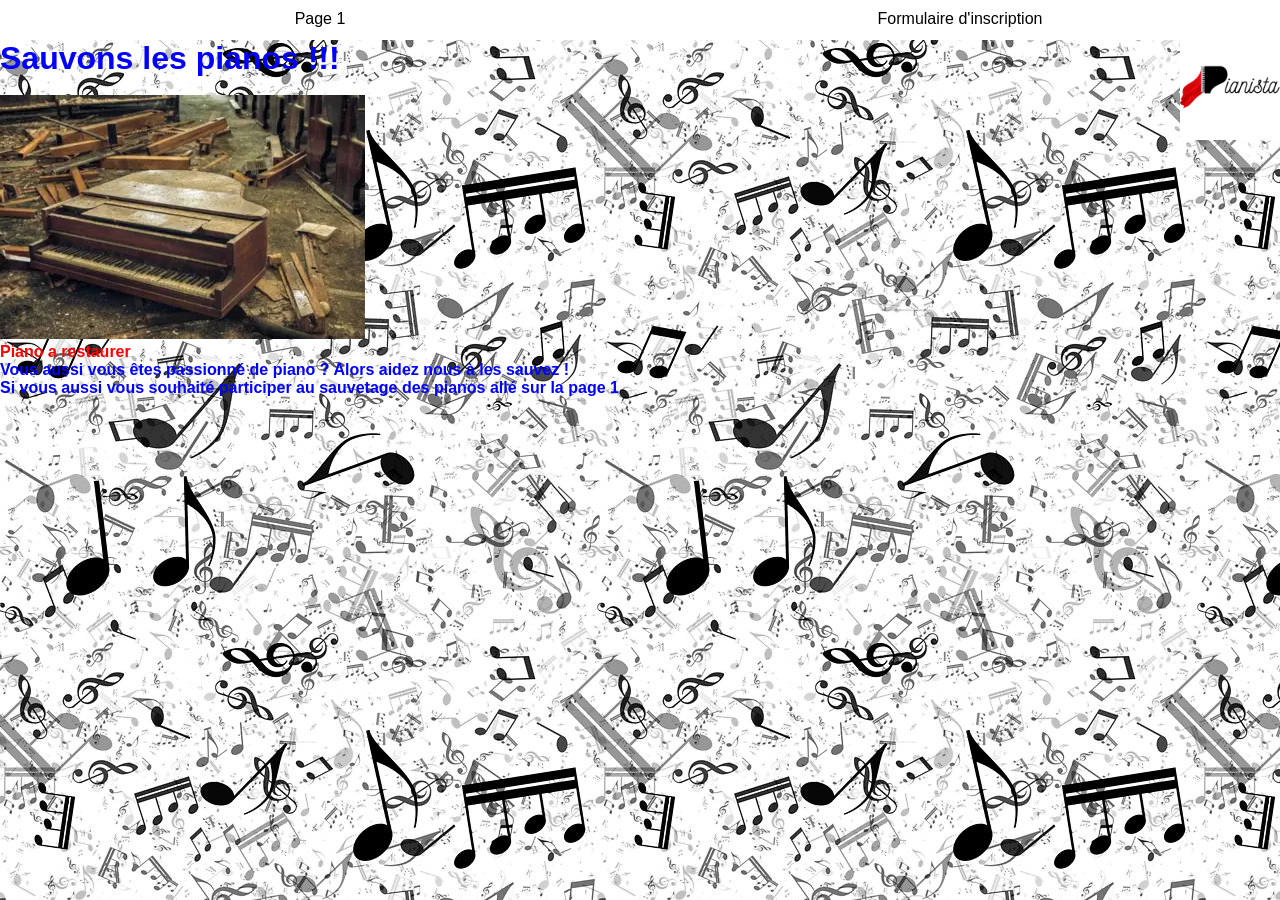
<file: index.html>
<!DOCTYPE html>
<html>
	<head>
	
	<title> Pianista </title>
	<meta charset="utf-8">
	
	<link rel ="stylesheet" href="style.css">
	
	</head>
	
	<body style="background-image: url(note2.png)">
	
		<nav>
			<ul>				
				<li><a href ="page1.html">Page 1</a></li>
				<li><a href="formulaire.html">Formulaire d'inscription</a></li>
			</ul>
		</nav>

		<img src = "logoGrand.png" height="100" width="100" align="right"> 
		<h1 style="color:blue"> Sauvons les pianos !!! </h1> </br>
		<figure>
			<img src = "piano.webp" >
			<figcaption style="color:red" style="text-align:center;"> <strong> Piano a restaurer <strong> </figcaption>
		</figure>
		<p style="color:blue" > <strong> Vous aussi vous êtes passionné de piano ? Alors aidez nous à les sauvez !</strong> </p> </hr>
		<p style="color:blue"> <strong> Si vous aussi vous souhaité participer au sauvetage des pianos allé sur la page 1 <strong> </a> </p> 
		
	</body>
</html>
</file>
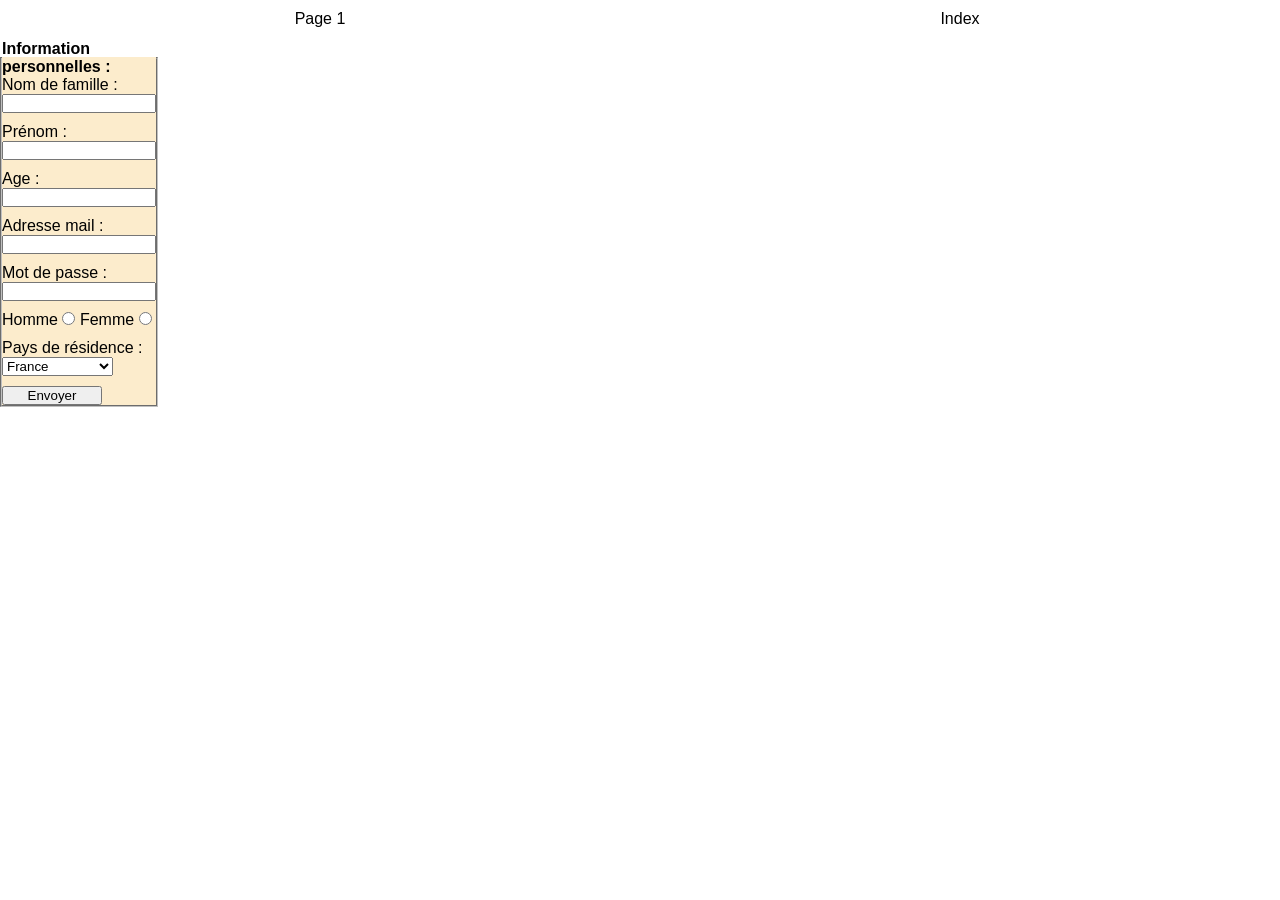
<file: formulaire.html>
<!DOCTYPE html>
<html>
	<head>
	
	<title> Pianista </title>
	<meta charset="utf-8">
	
	<link rel ="stylesheet" href="style.css">
	
	<style>
		body{ 
		background-color:light-gray;
		}
	</style>
		
	</head>
	
	<body>
	
		<nav>
			<ul>				
				<li><a href ="page1.html">Page 1</a></li>
				<li><a href="index.html">Index</a></li>
			</ul>
		</nav>
		
		<form>
			<fieldset>
				<legend>Information personnelles :</legend>
				<div class="champ">
					<label for="nom">Nom de famille :</label>
					<input type="text" id="nom" name"nom">
				</div>
				<div class="champ">
					<label for="nom">Prénom :</label>
					<input type="text" id="Prénom" name"Prénom">
				</div>
				<div class="champ">
					<label for="nom">Age :</label>
					<input type="number" id="Age" name"Age">
				</div>
				<div class="champ">
					<label for="nom">Adresse mail :</label>
					<input type="email" id="mail" name"mail">
				</div>
				<div class="champ">
					<label for="nom">Mot de passe :</label>
					<input type="password" id="mdp" name"mdp">
				</div>
				<div class="champ">
					<label for="h">Homme</label>
					<input type="radio" id="h" name"sexe">
					<label for="h">Femme</label>
					<input type="radio" id="f" name"sexe">
				</div>
				<div class="champ">
					<label for="pays">Pays de résidence :</label>
					<select id="pays" name"pays">
					<optgroup label="Europe">
						<option value="france">France</option>
						<option value="belgique">Belgique</option>
						<option value="suisse">Suisse</option>
					</optgroup>
					<optgroup label="Afrique">
						<option value="maroc">Maroc</option>
						<option value="algérie">Algérie</option>
						<option value="tunisie">Tunisie</option>
						<option value="madagascar">Madagascar</option>
						<option value="bénin">Bénin</option>
						<option value="togo">Togo</option>
					</optgroup>
					<optgroup label="Amérique">
						<option value="canada">Canada</option>
					</optgroup>
					</select>
				</div>
				<input type="submit" value="Envoyer">
			</fieldset>
		</form>
	</body>
</html>
</file>
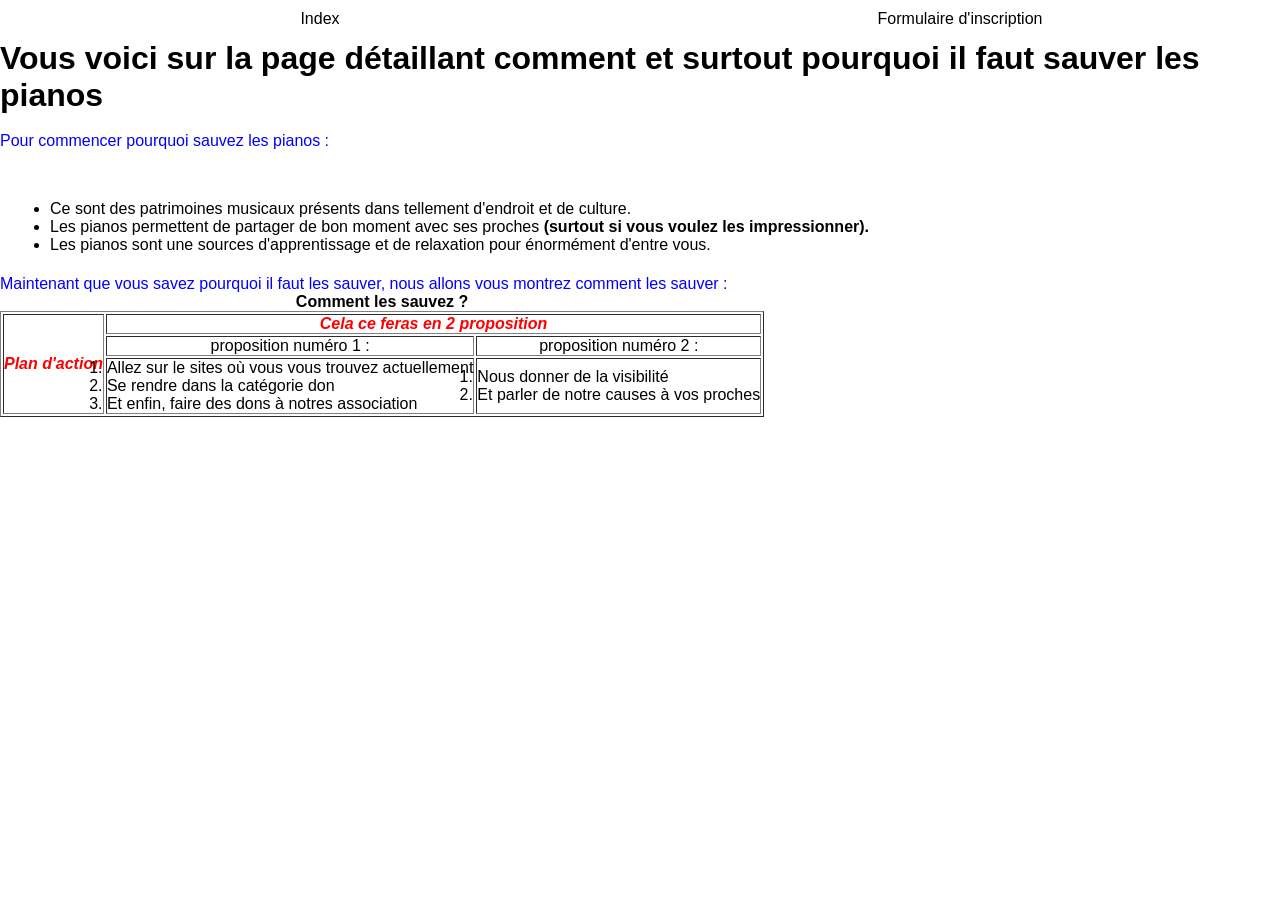
<file: page1.html>
<!DOCTYPE html>
<html>
	<head>
	
	<title> Pianista </title>
	<meta charset="utf-8">
	
	<link rel ="stylesheet" href="style.css">
	
		<style>
		body{ 
		background-color:light-gray;
		}
		</style>
		
	</head>
	
	<body>
		
		<nav>
			<ul>				
				<li><a href ="index.html">Index</a></li>
				<li><a href="formulaire.html">Formulaire d'inscription</a></li>
			</ul>
		</nav>
		
		<h1> Vous voici sur la page détaillant comment et surtout pourquoi il faut sauver les pianos </h1> </br>
		
		<p id="p1">Pour commencer pourquoi sauvez les pianos : </p>
		
		<div id="div1">
			<ul>
				<li> Ce sont des patrimoines musicaux présents dans tellement d'endroit et de culture. </li>
				<li> Les pianos permettent de partager de bon moment avec ses proches <strong>(surtout si vous voulez les impressionner).</strong ></li>
				<li> Les pianos sont une sources d'apprentissage et de relaxation pour énormément d'entre vous.</li>
			</ul>
		</div>
		
		<p id="p1">Maintenant que vous savez pourquoi il faut les sauver, nous allons vous montrez comment les sauver : </p>
		
		<table border ="1">
		<thead>
			<caption> <strong> Comment les sauvez ? </strong> </caption>
		</thead>
		
		<tbody>
			<tr>
				<th rowspan="3" style="text-align:center;" id="th1"> Plan d'action </th>
				<th colspan="2" style="text-align:center;" id="th1"> Cela ce feras en 2 proposition </th>
			</tr>
			<tr>
				
				<td style="text-align:center;"> proposition numéro 1 : </td>
				<td style="text-align:center;"> proposition numéro 2 : </td>
			</tr>
			<tr>
				
				<td> 
					<ol>
						<li> Allez sur le sites où vous vous trouvez actuellement </li>
						<li> Se rendre dans la catégorie don  </li>
						<li> Et enfin, faire des dons à notres association </li>
					</ol>
				</td>
				<td> 
					<ol>
						<li> Nous donner de la visibilité </li>
						<li> Et parler de notre causes à vos proches </li>
					</ol></td>
			</tr>
		</table>
		
		
	</body>
</html>
</file>
<file: style.css>
#p1{
 color: rgb(0,0,255);
 front-size: 18px;
 font-family:arial;
}

#th1{
 color:#FF0000;
 front-size: 18px;
 font-style:italic;
}

#div1{
 width:2000px;
 height:25px;
 border:2px;
 padding:0px;
 margin:50px;
}

*{ font-family:Avenir, sans-serif;}
fieldset{background-color : RGBa(240,160,0,0.2);}
fieldset{margin-right: 2200px;}
legend{ font-weight: bold;}
.champ{  margin-bottom: 10px;}
textarea{ width:80%; height:100px;}
input{ width:150px;}
input[type="radio"], input[type="checkbox"]{ width: auto;}
input[type="submit"]{ width: 100px}


*{
  margin: 0px;
  padding: 0px;
  font-family: Avenir, sans-serif;
}

nav{
  width: 100%;
  margin: 0 auto;
  background-color: white;
  position: sticky;
  top: 0px;
}

nav ul{
  list-style-type: none;
}

nav ul li{
  float: left;
  width: 50%;
  text-align: center;
  position: relative;
}

nav ul::after{
  content: "";
  display: table;
  clear: both;
}

nav a{
  display: block;
  text-decoration: none;
  color: black;
  border-bottom: 2px solid transparent;
  padding: 10px 0px;
}
</file>
